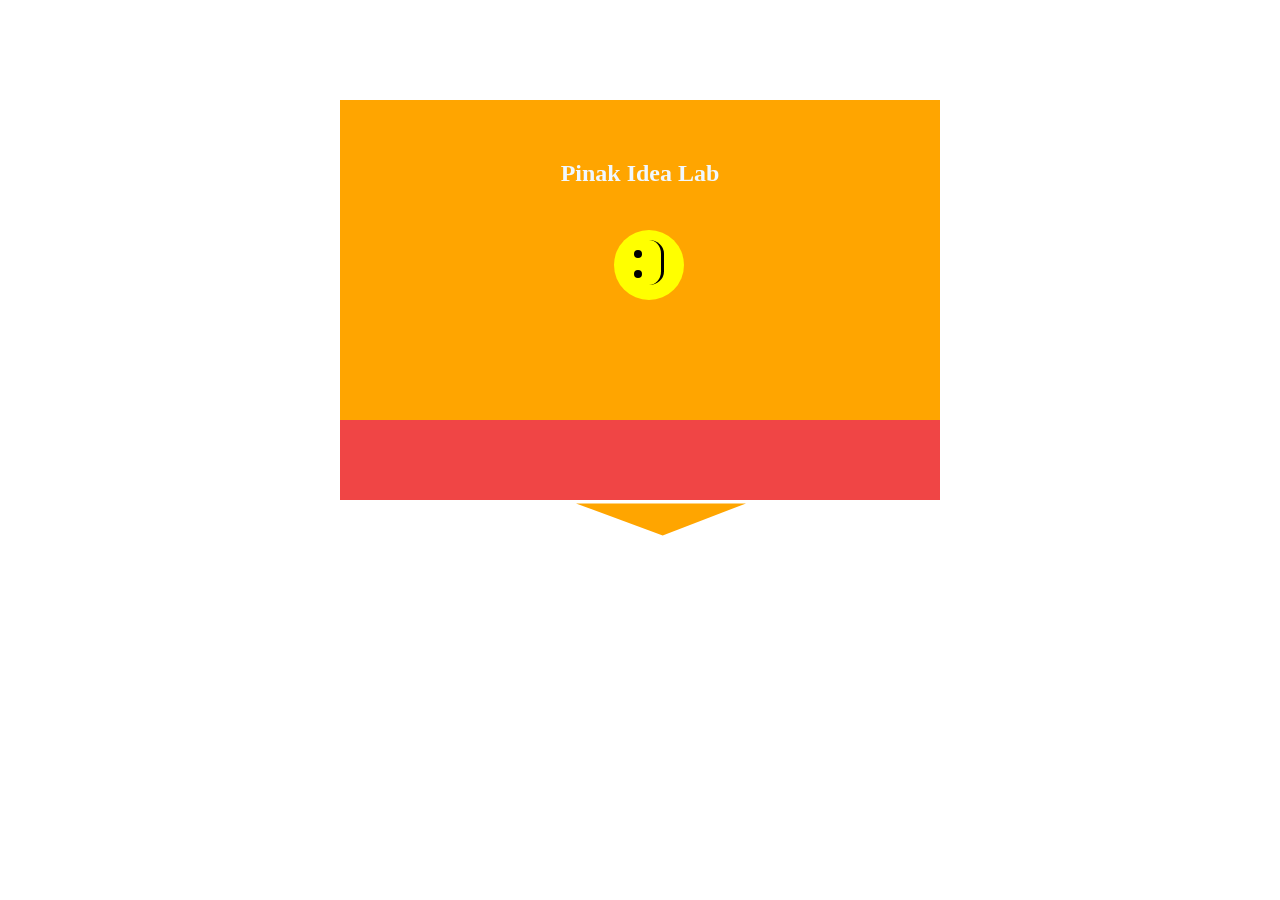
<file: index.html>
<!DOCTYPE html>
<html lang="en">
<head>
    <meta charset="UTF-8">
    <meta name="viewport" content="width=device-width, initial-scale=1.0">
    <title>Intern</title>
</head>
<style>
    .h{
    
    width: 600px;
    height: 400px;
    margin: auto;
    margin-top: 100px;
    background: linear-gradient(to bottom, orange 80% , rgb(240, 69, 69) 20%);
}

.word{
    text-align: center;
    color: aliceblue;
    position: relative; 
    top: 60px;

}
.smile{
    border-radius: 40px;
    width: 70px;
    height: 70px;
   position: absolute;
   left: 48%;
   top: 15%;
    margin-top: 95px;
    background: yellow;
}
.eyes:before,.eyes:after{
    content: "";
    position: absolute;
    top: 40px;
    width: 8px;
    height: 8px;
    border-radius: 10px;
    background: black;
}

.eyes:before{
    top: 20px;
    left: 20px;
}
.eyes:after{
    left: 20px;
}

.mouth{
    height: 45px;
    border-right: 3px solid black;
    border-radius: 30%;
    margin-top: 10px;
    margin-right: 20px;

}

#triangle{
    position: absolute;
    left: 45%;
    top: 48%;
    clip-path: polygon(0 60%, 51% 87%, 100% 60%);
    background-color:  orange;
    width: 170px;
    height : 119px;
  
}


</style>
<body>
    
    <div class="h">
        <h2 class="word">Pinak Idea Lab</h2>
        <div class="smile">
            <div class="eyes"></div>
            <div class="mouth"></div>
        </div>
    </div>
     <div id = "triangle"></div>
</body>
</html>
</file>
